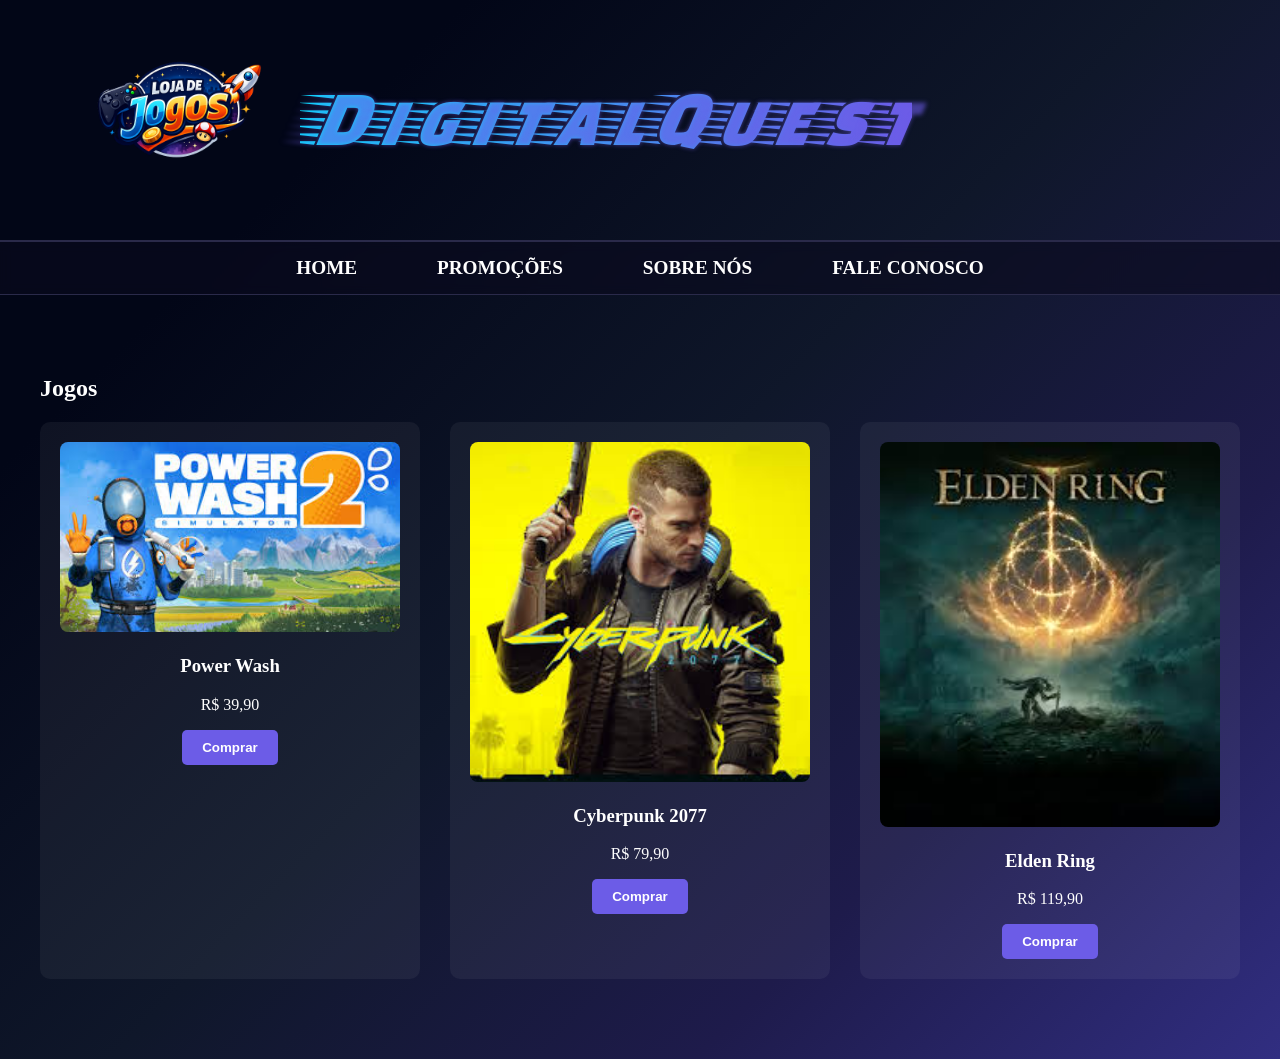
<file: DigitalQuest-main/index.html>
<!doctype html>
<html lang="en">
  <head>
    <meta charset="UTF-8" />
    <meta name="viewport" content="width=device-width, initial-scale=1.0" />
    <link rel="stylesheet" href="css/estilo.css" />
    <link rel="stylesheet" href="css/jogos.css" />
    <link rel="icon" href="./img/icon.png" type="image/x-icon" />
    <link
      href="https://fonts.googleapis.com/css2?family=Faster+One&display=swap"
      rel="stylesheet"
    />
    <title>DigitalQuest</title>
  </head>

  <body>
    <div class="container">
      <header>
        <div class="logo-area">
          <img src="./img/logo.png" alt="Logo da DigitalQuest" class="logo" />
          <h1>DigitalQuest</h1>
        </div>
        <!--<div class="search_bar">
          <form>
            <input type="text" placeholder="Pesquise um jogo" />
            <button type="submit">🔍</button>
          </form>
        </div>-->
      </header>
      <ul class="menus_topo">
        <li>
          <a href="index.html">HOME</a>
        </li>
        <li>
          <a href="promo.html">PROMOÇÕES</a>
        </li>
        <li>
          <a href="./sobre.html">SOBRE NÓS</a>
        </li>
        <li>
          <a href="./contato.html">FALE CONOSCO</a>
        </li>
      </ul>
      <section class="jogos_destaque">
        <h2>Jogos</h2>

        <div class="grid_jogos">
          <div class="card_jogo">
            <img src="img/jogos/powerwash.jpg" alt="Power Wash" />
            <h3>Power Wash</h3>
            <p>R$ 39,90</p>
            <button><a href="promo.html">Comprar</a></button>
          </div>

          <div class="card_jogo">
            <img src="img/jogos/cyberpunk.jpg" alt="Cyberpunk 2077" />
            <h3>Cyberpunk 2077</h3>
            <p>R$ 79,90</p>
            <button><a href="promo.html">Comprar</a></button>
          </div>

          <div class="card_jogo">
            <img src="img/jogos/eldenring.jpg" alt="Elden Ring" />
            <h3>Elden Ring</h3>
            <p>R$ 119,90</p>
            <button><a href="promo.html">Comprar</a></button>
          </div>
        </div>
      </section>
    </div>
  </body>
</html>
</file>
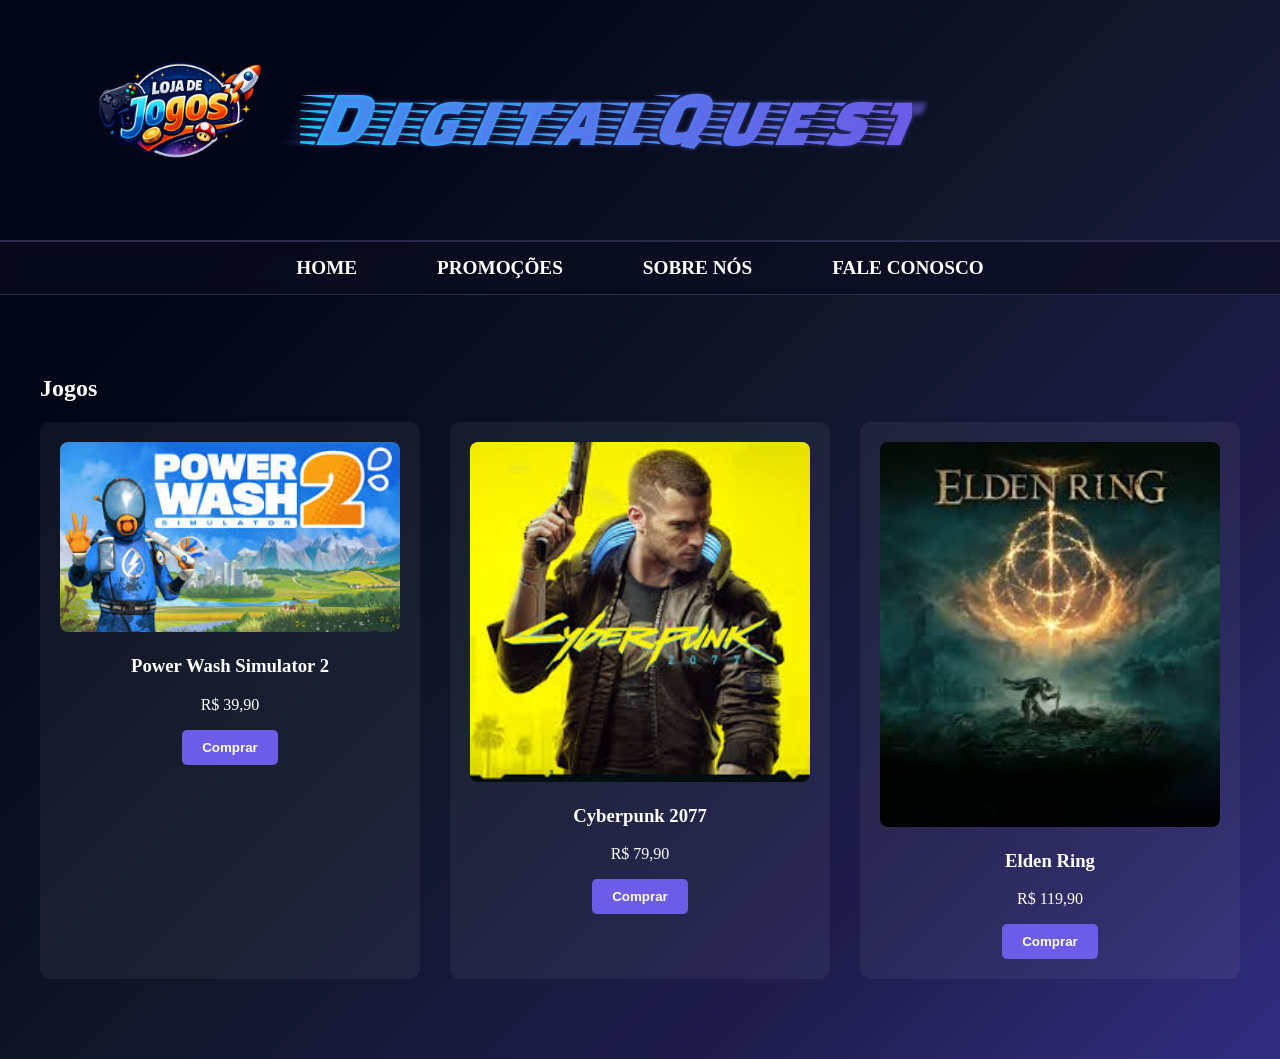
<file: DigitalQuest/index.html>
<!doctype html>
<html lang="en">
  <head>
    <meta charset="UTF-8" />
    <meta name="viewport" content="width=device-width, initial-scale=1.0" />
    <link rel="stylesheet" href="css/estilo.css" />
    <link rel="stylesheet" href="css/jogos.css" />
    <link rel="icon" href="./img/icon.png" type="image/x-icon" />
    <link
      href="https://fonts.googleapis.com/css2?family=Faster+One&display=swap"
      rel="stylesheet"
    />
    <title>DigitalQuest</title>
  </head>

  <body>
    <div class="container">
      <header>
        <div class="logo-area">
          <img src="./img/logo.png" alt="Logo da DigitalQuest" class="logo" />
          <h1>DigitalQuest</h1>
        </div>
        <!--<div class="search_bar">
          <form>
            <input type="text" placeholder="Pesquise um jogo" />
            <button type="submit">🔍</button>
          </form>
        </div>-->
      </header>
      <ul class="menus_topo">
        <li>
          <a href="index.html">HOME</a>
        </li>
        <li>
          <a href="promo.html">PROMOÇÕES</a>
        </li>
        <li>
          <a href="./sobre.html">SOBRE NÓS</a>
        </li>
        <li>
          <a href="./contato.html">FALE CONOSCO</a>
        </li>
      </ul>
      <section class="jogos_destaque">
        <h2>Jogos</h2>

        <div class="grid_jogos">
          <div class="card_jogo">
            <img src="img/jogos/powerwash.jpg" alt="Power Wash" />
            <h3>Power Wash Simulator 2</h3>
            <p>R$ 39,90</p>
            <button><a href="promo.html">Comprar</a></button>
          </div>

          <div class="card_jogo">
            <img src="img/jogos/cyberpunk.jpg" alt="Cyberpunk 2077" />
            <h3>Cyberpunk 2077</h3>
            <p>R$ 79,90</p>
            <button><a href="promo.html">Comprar</a></button>
          </div>

          <div class="card_jogo">
            <img src="img/jogos/eldenring.jpg" alt="Elden Ring" />
            <h3>Elden Ring</h3>
            <p>R$ 119,90</p>
            <button><a href="promo.html">Comprar</a></button>
          </div>
        </div>
      </section>
    </div>
  </body>
</html>
</file>
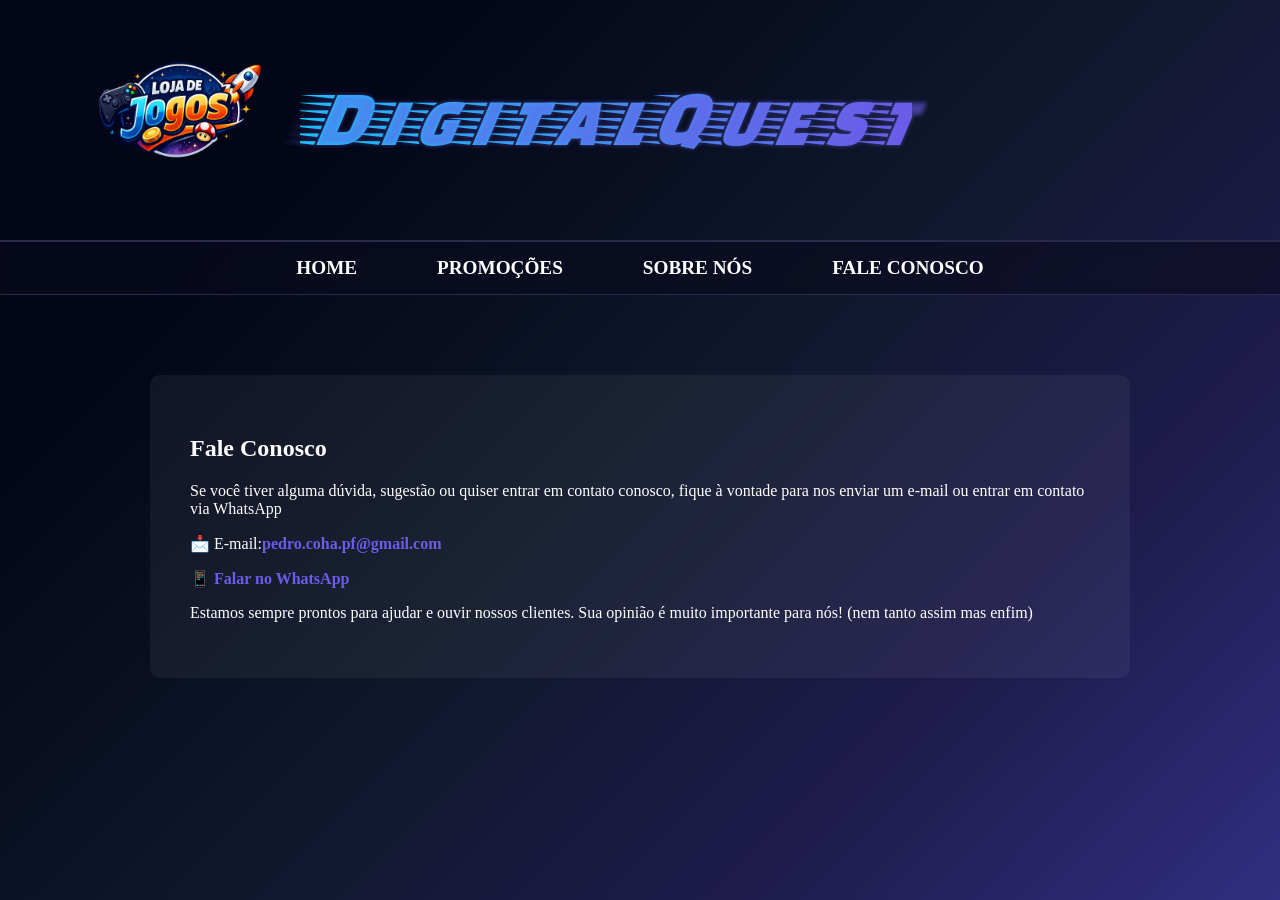
<file: DigitalQuest-main/contato.html>
<!doctype html>
<html lang="pt-br">
  <head>
    <meta charset="UTF-8" />
    <meta name="viewport" content="width=device-width, initial-scale=1.0" />
    <link rel="stylesheet" href="css/estilo.css" />
    <link rel="icon" href="./img/icon.png" type="image/x-icon" />
    <link rel="stylesheet" href="css/contato.css" />
    <link
      href="https://fonts.googleapis.com/css2?family=Faster+One&display=swap"
      rel="stylesheet"
    />
    <title>DigitalQuest</title>
  </head>

  <body>
    <div class="container">
      <header>
        <div class="logo-area">
          <img src="./img/logo.png" alt="Logo da DigitalQuest" class="logo" />
          <h1>DigitalQuest</h1>
        </div>
      </header>
      <ul class="menus_topo">
        <li>
          <a href="index.html">HOME</a>
        </li>
        <li>
          <a href="promo.html">PROMOÇÕES</a>
        </li>
        <li>
          <a href="./sobre.html">SOBRE NÓS</a>
        </li>
        <li>
          <a href="./contato.html">FALE CONOSCO</a>
        </li>
      </ul>
    </div>
    <section>
      <h2>Fale Conosco</h2>
      <p>
        Se você tiver alguma dúvida, sugestão ou quiser entrar em contato
        conosco, fique à vontade para nos enviar um e-mail ou entrar em contato
        via WhatsApp
      </p>
      <p>
        📩 E-mail:<a href="mailto:pedro.coha.pf@gmail.com"
          >pedro.coha.pf@gmail.com</a
        >
      </p>
      <p>
        <a
          class="botao_whatsapp"
          href="https://wa.me/5511988453558?text=Olá,%20gostaria%20de%20mais%20informações"
        >
          📱 Falar no WhatsApp
        </a>
      </p>
      <p>
        Estamos sempre prontos para ajudar e ouvir nossos clientes. Sua opinião
        é muito importante para nós! (nem tanto assim mas enfim)
      </p>
    </section>
  </body>
</html>
</file>
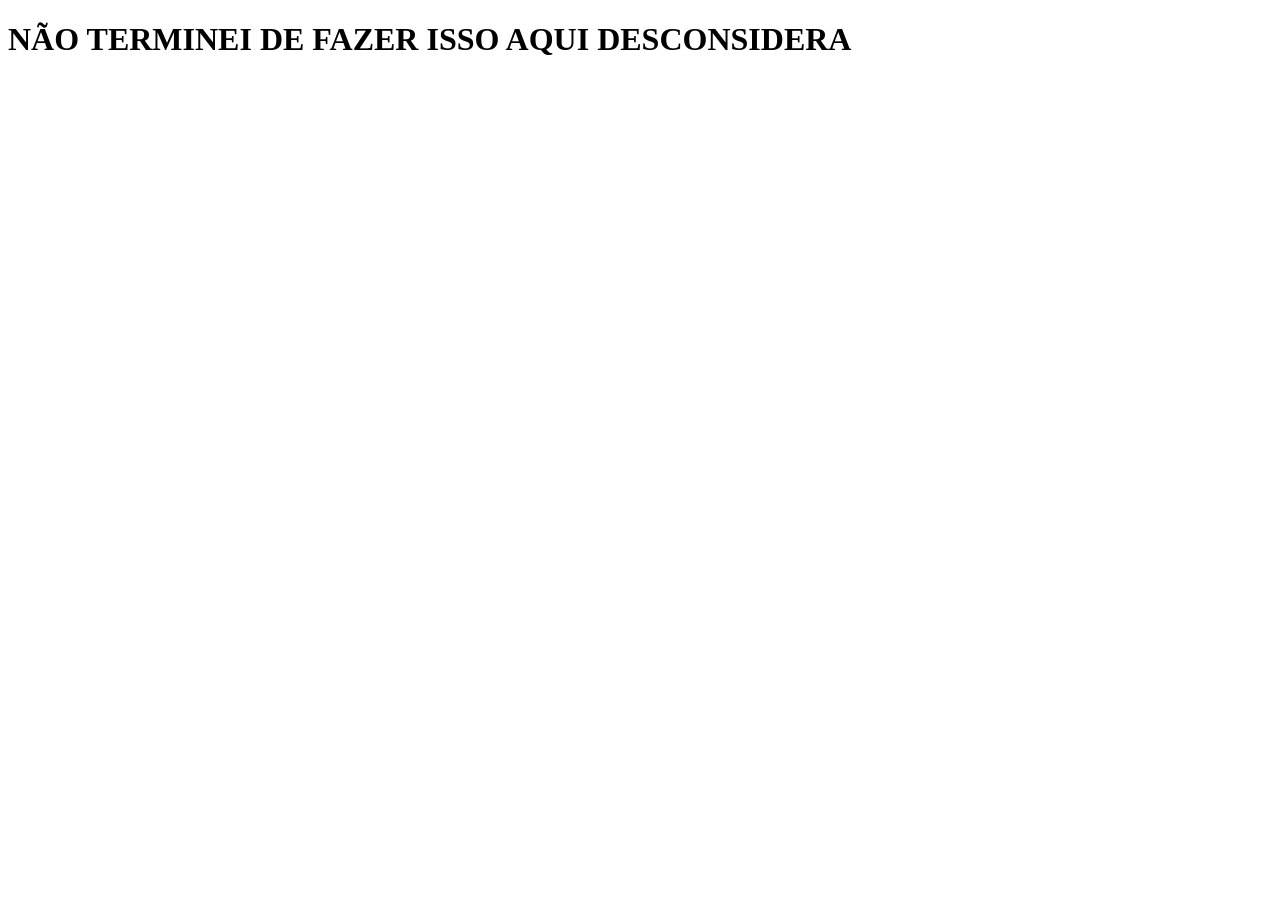
<file: DigitalQuest-main/promo.html>
<!DOCTYPE html>
<html>
  <head>
    <title>Redirecionando...</title>
  </head>

  <body>
    <h1>NÃO TERMINEI DE FAZER ISSO AQUI DESCONSIDERA</h1>

    <script>
      setTimeout(function () {
        window.location.href = "index.html";
      }, 3000);
    </script>
  </body>
</html>
</file>
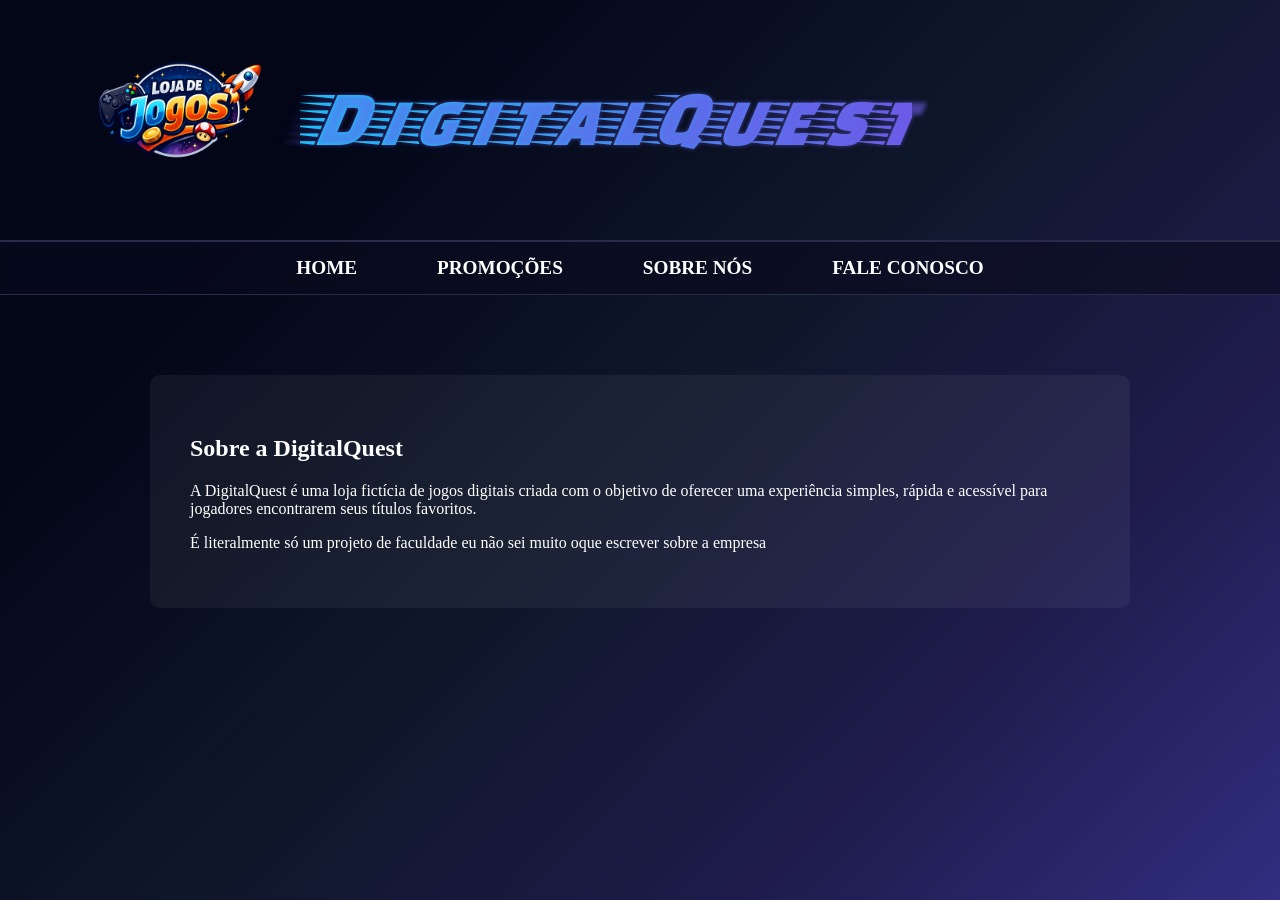
<file: DigitalQuest-main/sobre.html>
<!doctype html>
<html lang="pt-br">
  <head>
    <meta charset="UTF-8" />
    <meta name="viewport" content="width=device-width, initial-scale=1.0" />
    <link rel="stylesheet" href="css/estilo.css" />
    <link rel="stylesheet" href="css/sobre.css" />
    <link rel="icon" href="./img/icon.png" type="image/x-icon" />
    <link
      href="https://fonts.googleapis.com/css2?family=Faster+One&display=swap"
      rel="stylesheet"
    />
    <title>DigitalQuest</title>
  </head>

  <body>
    <div class="container">
      <header>
        <div class="logo-area">
          <img src="./img/logo.png" alt="Logo da DigitalQuest" class="logo" />
          <h1>DigitalQuest</h1>
        </div>
      </header>
      <ul class="menus_topo">
        <li>
          <a href="index.html">HOME</a>
        </li>
        <li>
          <a href="promo.html">PROMOÇÕES</a>
        </li>
        <li>
          <a href="./sobre.html">SOBRE NÓS</a>
        </li>
        <li>
          <a href="./contato.html">FALE CONOSCO</a>
        </li>
      </ul>
    </div>
    <section class="sobre_empresa">
      <h2>Sobre a DigitalQuest</h2>

      <p>
        A DigitalQuest é uma loja fictícia de jogos digitais criada com o
        objetivo de oferecer uma experiência simples, rápida e acessível para
        jogadores encontrarem seus títulos favoritos.
      </p>

      <p>
        É literalmente só um projeto de faculdade eu não sei muito oque escrever
        sobre a empresa
      </p>
    </section>
  </body>
</html>
</file>
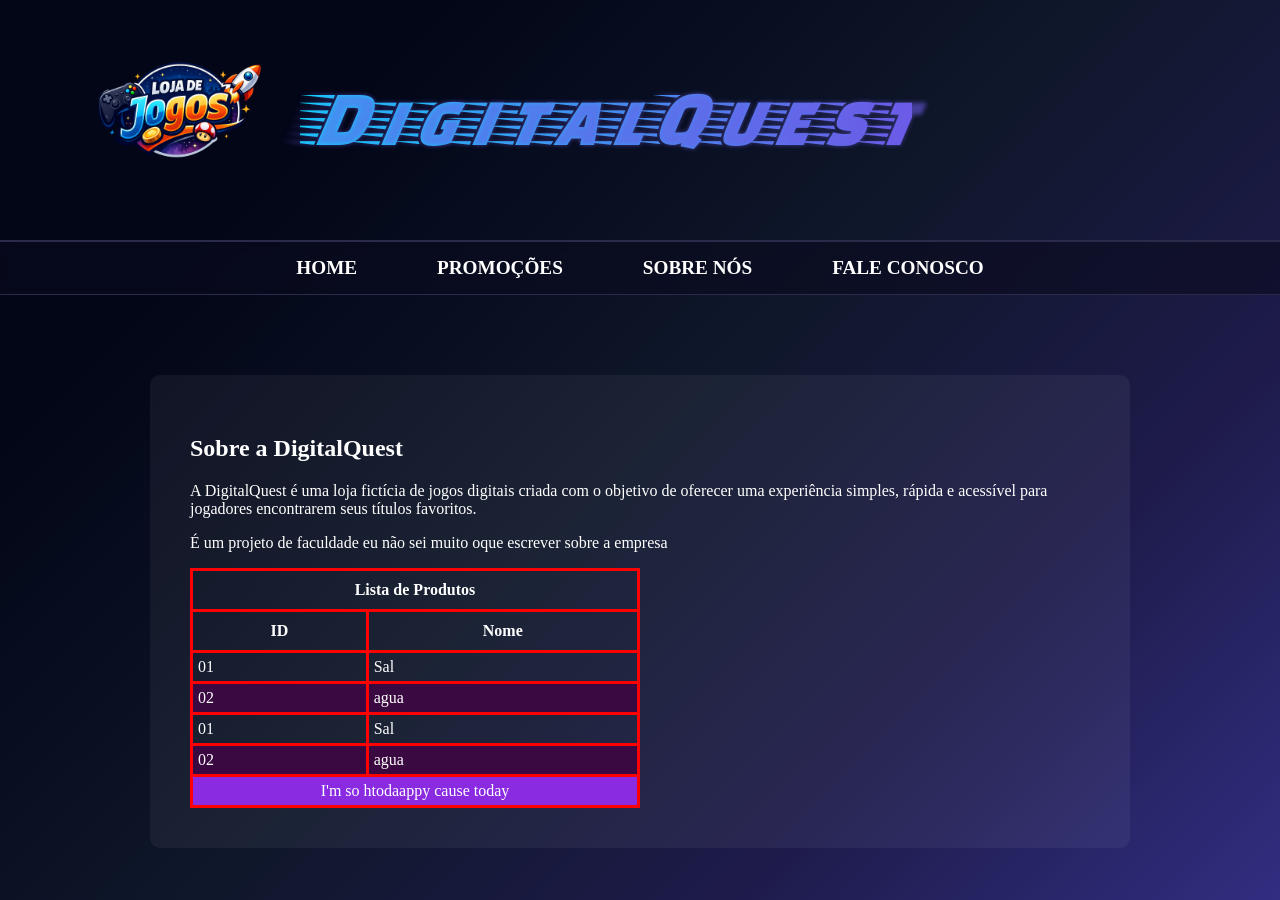
<file: DigitalQuest/sobre.html>
<!doctype html>
<html lang="pt-br">
  <head>
    <meta charset="UTF-8" />
    <meta name="viewport" content="width=device-width, initial-scale=1.0" />
    <link rel="stylesheet" href="css/estilo.css" />
    <link rel="stylesheet" href="css/sobre.css" />
    <link rel="icon" href="./img/icon.png" type="image/x-icon" />
    <link
      href="https://fonts.googleapis.com/css2?family=Faster+One&display=swap"
      rel="stylesheet"
    />
    <title>DigitalQuest</title>
  </head>

  <body>
    <div class="container">
      <header>
        <div class="logo-area">
          <img src="./img/logo.png" alt="Logo da DigitalQuest" class="logo" />
          <h1>DigitalQuest</h1>
        </div>
      </header>
      <ul class="menus_topo">
        <li>
          <a href="index.html">HOME</a>
        </li>
        <li>
          <a href="promo.html">PROMOÇÕES</a>
        </li>
        <li>
          <a href="./sobre.html">SOBRE NÓS</a>
        </li>
        <li>
          <a href="./contato.html">FALE CONOSCO</a>
        </li>
      </ul>
    </div>
    <section class="sobre_empresa">
      <h2>Sobre a DigitalQuest</h2>

      <p>
        A DigitalQuest é uma loja fictícia de jogos digitais criada com o
        objetivo de oferecer uma experiência simples, rápida e acessível para
        jogadores encontrarem seus títulos favoritos.
      </p>

      <p>
        É um projeto de faculdade eu não sei muito oque escrever
        sobre a empresa
      </p>

      <table>
        <thead>
          <tr>
            <th colspan="2">
              Lista de Produtos
            </th>
          </tr>
          <tr>
            <th>ID</th>
            <th>Nome</th>
          </tr>
        </thead>
        <tbody>
          <tr>
            <TD>01</TD>
            <td>Sal</td>
          </tr>
          <tr>
            <td>02</td>
            <td>agua</td>
          </tr>
          <tr>
            <TD>01</TD>
            <td>Sal</td>
          </tr>
          <tr>
            <td>02</td>
            <td>agua</td>
          </tr>
        </tbody>
        <tfoot>
          <tr><td colspan="2">I'm so htodaappy cause today</td></tr>
        </tfoot>
      </table>
    </section>
  </body>
</html>
</file>
<file: DigitalQuest-main/css/estilo.css>
.container{
  max-width: 3000px;
  margin: 0 auto;

}


body {
  margin: 0;
  min-height: 100vh;

  background: linear-gradient(
    135deg,
    #020617 0%,
    #020617 20%,
    #0f172a 50%,
    #1e1b4b 75%,
    #312e81 100%
  );
 
  background-repeat: no-repeat;
  background-size: cover;
}

header{
 display:flex;
  justify-content:space-between;
  align-items:center;
  flex-wrap:wrap;
padding:20px 80px;
border-bottom:1px solid #2a2a4a;
}

header h1
{ 
  margin:0;
  font-family: "Faster One", system-ui;
  font-weight: 500;
  font-style: italic;
  font-size: 80px;
  letter-spacing: -2px;
  background: linear-gradient(90deg, #00e5ff, #6c5ce7);
  -webkit-background-clip: text;
  -webkit-text-fill-color: transparent;
   margin-bottom:10px;

  text-shadow: 0 0 4px rgba(108, 92, 231, 0.6);
}

.logo-area{
    display:flex;
  align-items:center;
  gap:20px;
}

header .search_bar {
  display: flex;
    form {
    height: -20px;
    width: 500px;
      display: flex;
        align-items: center;
        background-color: rgba(255, 255, 255, 0.1);
        border-radius: 4px;
        box-shadow: 0 2px 4px rgba(0, 0, 0, 0.1);
    }

    form input {
      flex: 1;
      padding: 10px;
      border: none;
      
      font-size: 16px;
      letter-spacing: 1px;
    }
    form button {
      padding: 10px 50px;
      border: none;
      background-color: #6c5ce7;
      color: white;
      font-size: 16px;
      cursor: pointer;
      
    }
  
}



.logo  
{
  width: 200px;
}
.menus_topo{
  list-style: none;
  display: flex;
  justify-content: center;
  align-items: center;
  gap: 80px;

  background: rgba(10, 10, 30, 0.6);
  backdrop-filter: blur(6px);

  border-top: 1px solid #2a2a4a;
  border-bottom: 1px solid #2a2a4a;

  padding: 15px;
  margin: 0;
}

.menus_topo a{
  font-size: larger;
  color: white;
  font-weight: bold;
  text-decoration: none;
  transition: color 0.3s ease;
}
.menus_topo a:hover
{
  color: #6c5ce7;
}

/* PUTA QUE PARIU EU VOU TER FAZER TUDO DE NOVO SÓ QUE PRA CELULAR*/
@media (max-width: 768px){

header{
  flex-direction: column;
  padding:20px;
}

.logo{
  width:120px;
}

header h1{
  font-size:40px;
}

.menus_topo{
  flex-direction:column;
  gap:10px;
}

.menus_topo a{
  padding-left:0;
}

}
</file>
<file: DigitalQuest-main/css/jogos.css>
.jogos_destaque{
  max-width:1200px;
  margin:80px auto;
  color:white;
}

.grid_jogos{
  display:grid;
  grid-template-columns: repeat(3, 1fr);
  gap:30px;
}

.card_jogo{
  background: rgba(255,255,255,0.05);
  padding:20px;
  border-radius:10px;
  text-align:center;
}

.card_jogo img{
  width:100%;
  border-radius:8px;
}

.card_jogo button{
  background:#6c5ce7;
  border:none;
  color:white;
  padding:10px 20px;
  border-radius:5px;
  cursor:pointer;
}

section a{
  color: white;
  text-decoration: none;
  font-weight: bold;
   list-style: none;  
}

@media (max-width: 768px){

.grid_jogos{
  grid-template-columns: 1fr;
}

}

}
</file>
<file: DigitalQuest/css/estilo.css>
.container{
  max-width: 3000px;
  margin: 0 auto;

}


body {
  margin: 0;
  min-height: 100vh;

  background: linear-gradient(
    135deg,
    #020617 0%,
    #020617 20%,
    #0f172a 50%,
    #1e1b4b 75%,
    #312e81 100%
  );
 
  background-repeat: no-repeat;
  background-size: cover;
}

header{
 display:flex;
  justify-content:space-between;
  align-items:center;
  flex-wrap:wrap;
padding:20px 80px;
border-bottom:1px solid #2a2a4a;
}

header h1
{ 
  margin:0;
  font-family: "Faster One", system-ui;
  font-weight: 500;
  font-style: italic;
  font-size: 80px;
  letter-spacing: -2px;
  background: linear-gradient(90deg, #00e5ff, #6c5ce7);
  -webkit-background-clip: text;
  -webkit-text-fill-color: transparent;
   margin-bottom:10px;

  text-shadow: 0 0 4px rgba(108, 92, 231, 0.6);
}

.logo-area{
    display:flex;
  align-items:center;
  gap:20px;
}

header .search_bar {
  display: flex;
    form {
    height: -20px;
    width: 500px;
      display: flex;
        align-items: center;
        background-color: rgba(255, 255, 255, 0.1);
        border-radius: 4px;
        box-shadow: 0 2px 4px rgba(0, 0, 0, 0.1);
    }

    form input {
      flex: 1;
      padding: 10px;
      border: none;
      
      font-size: 16px;
      letter-spacing: 1px;
    }
    form button {
      padding: 10px 50px;
      border: none;
      background-color: #6c5ce7;
      color: white;
      font-size: 16px;
      cursor: pointer;
      
    }
  
}



.logo  
{
  width: 200px;
}
.menus_topo{
  list-style: none;
  display: flex;
  justify-content: center;
  align-items: center;
  gap: 80px;

  background: rgba(10, 10, 30, 0.6);
  backdrop-filter: blur(6px);

  border-top: 1px solid #2a2a4a;
  border-bottom: 1px solid #2a2a4a;

  padding: 15px;
  margin: 0;
}

.menus_topo a{
  font-size: larger;
  color: white;
  font-weight: bold;
  text-decoration: none;
  transition: color 0.3s ease;
}
.menus_topo a:hover
{
  color: #6c5ce7;
}

/* PUTA QUE PARIU EU VOU TER FAZER TUDO DE NOVO SÓ QUE PRA CELULAR*/
@media (max-width: 768px){

header{
  flex-direction: column;
  padding:20px;
}

.logo{
  width:120px;
}

header h1{
  font-size:40px;
}

.menus_topo{
  flex-direction:column;
  gap:10px;
}

.menus_topo a{
  padding-left:0;
}

}
</file>
<file: DigitalQuest/css/jogos.css>
.jogos_destaque{
  max-width:1200px;
  margin:80px auto;
  color:white;
}

.grid_jogos{
  display:grid;
  grid-template-columns: repeat(3, 1fr);
  gap:30px;
}

.card_jogo{
  background: rgba(255,255,255,0.05);
  padding:20px;
  border-radius:10px;
  text-align:center;
}

.card_jogo img{
  width:100%;
  border-radius:8px;
}

.card_jogo button{
  background:#6c5ce7;
  border:none;
  color:white;
  padding:10px 20px;
  border-radius:5px;
  cursor:pointer;
}

section a{
  color: white;
  text-decoration: none;
  font-weight: bold;
   list-style: none;  
}

@media (max-width: 768px){

.grid_jogos{
  grid-template-columns: 1fr;
}

}

}
</file>
<file: DigitalQuest-main/css/contato.css>
section{
  max-width: 900px;
  margin: 80px auto;
  padding: 40px;

  background: rgba(255,255,255,0.05);
  border-radius: 10px;

  color: white;
}
section a{
  color: #6c5ce7;
  text-decoration: none;
  font-weight: bold;
   list-style: none;  
}
</file>
<file: DigitalQuest-main/css/sobre.css>
.sobre_empresa{
  max-width: 900px;
  margin: 80px auto;
  padding: 40px;

  background: rgba(255,255,255,0.05);
  border-radius: 10px;

  color: white;
}
</file>
<file: DigitalQuest/css/sobre.css>
.sobre_empresa{
  max-width: 900px;
  margin: 80px auto;
  padding: 40px;

  background: rgba(255,255,255,0.05);
  border-radius: 10px;

  color: white;
}

table{
  border-collapse: collapse;
  width: 50%;
}
td, th{
  border: 3px solid red;
}
thead th{
  padding: 10px;
  text-align: center;
}td{
  padding: 5px;
}
tbody tr:nth-child(even){
  background-color: rgb(59, 9, 65);
}

tbody tr:hover{
  background-color: blanchedalmond;
  color: black;
}
tfoot {
  background-color: blueviolet;
  color: white;
  text-align: center;
}
</file>
